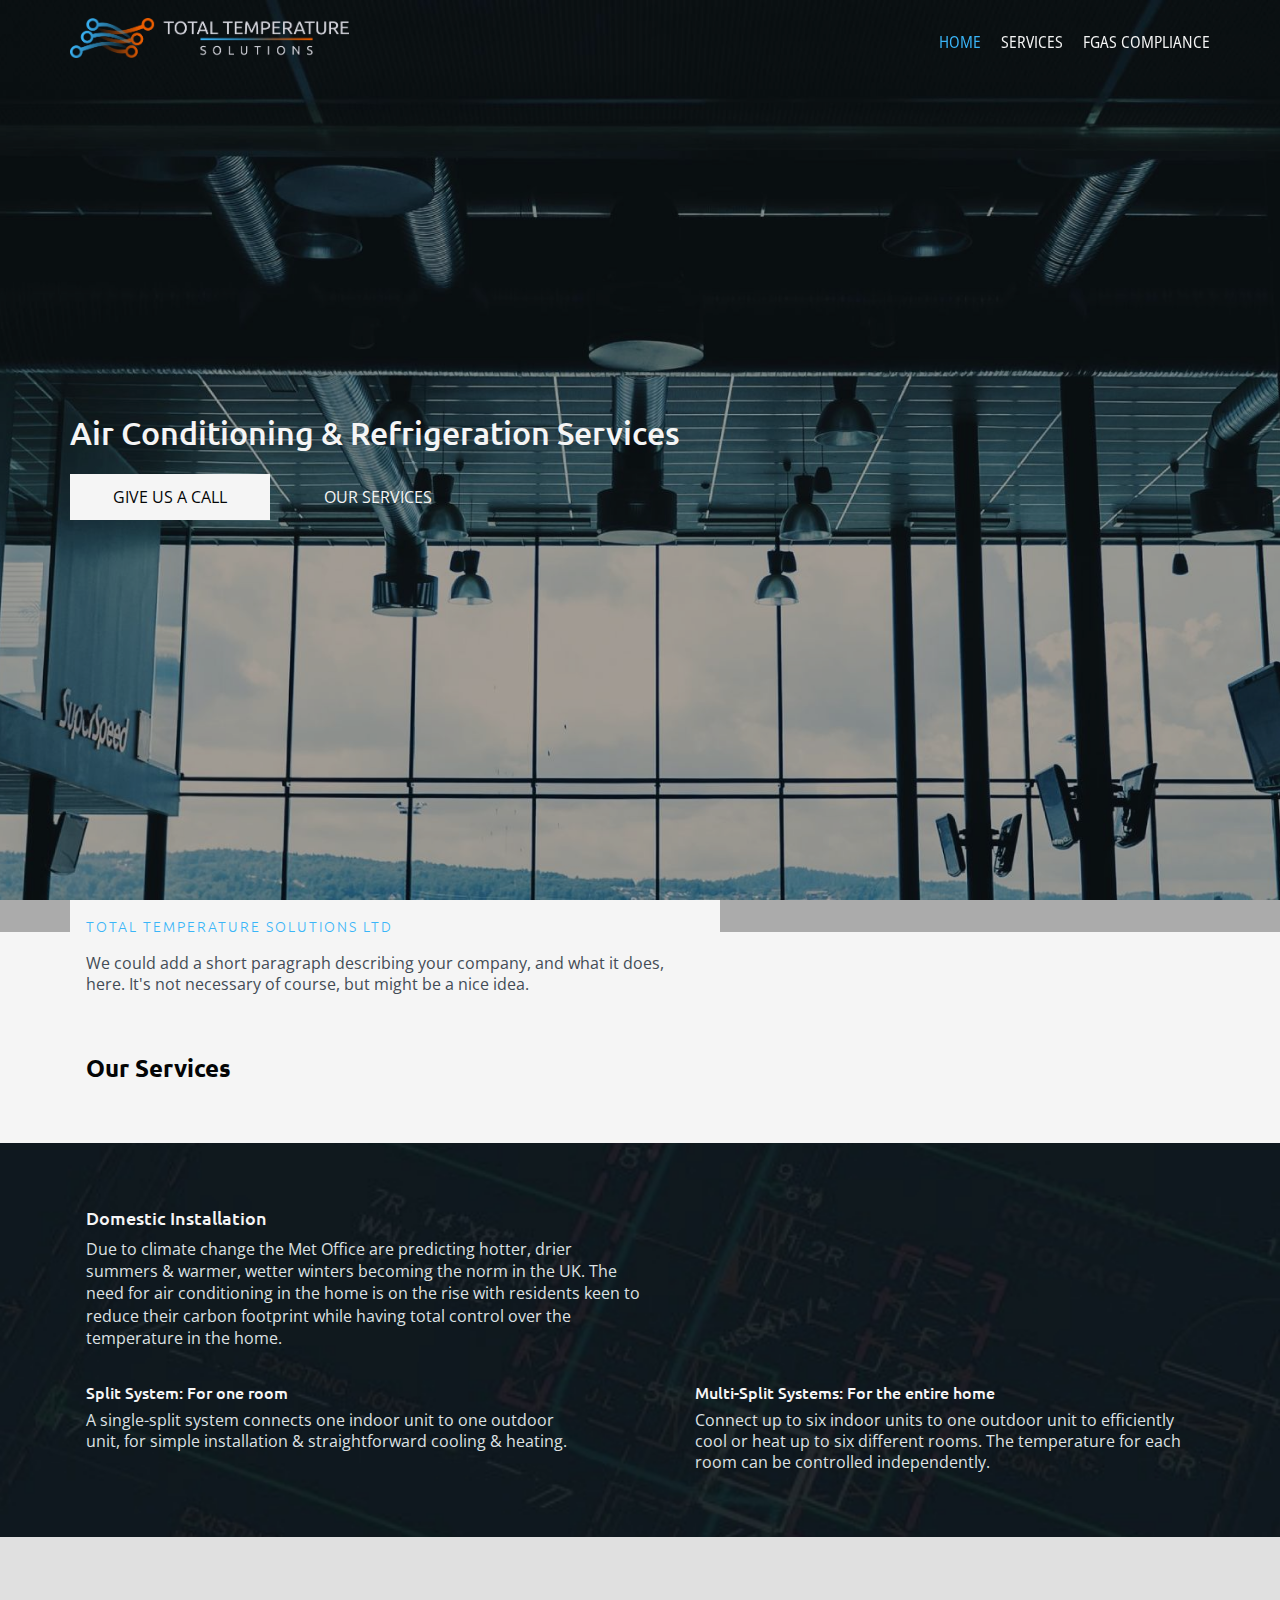
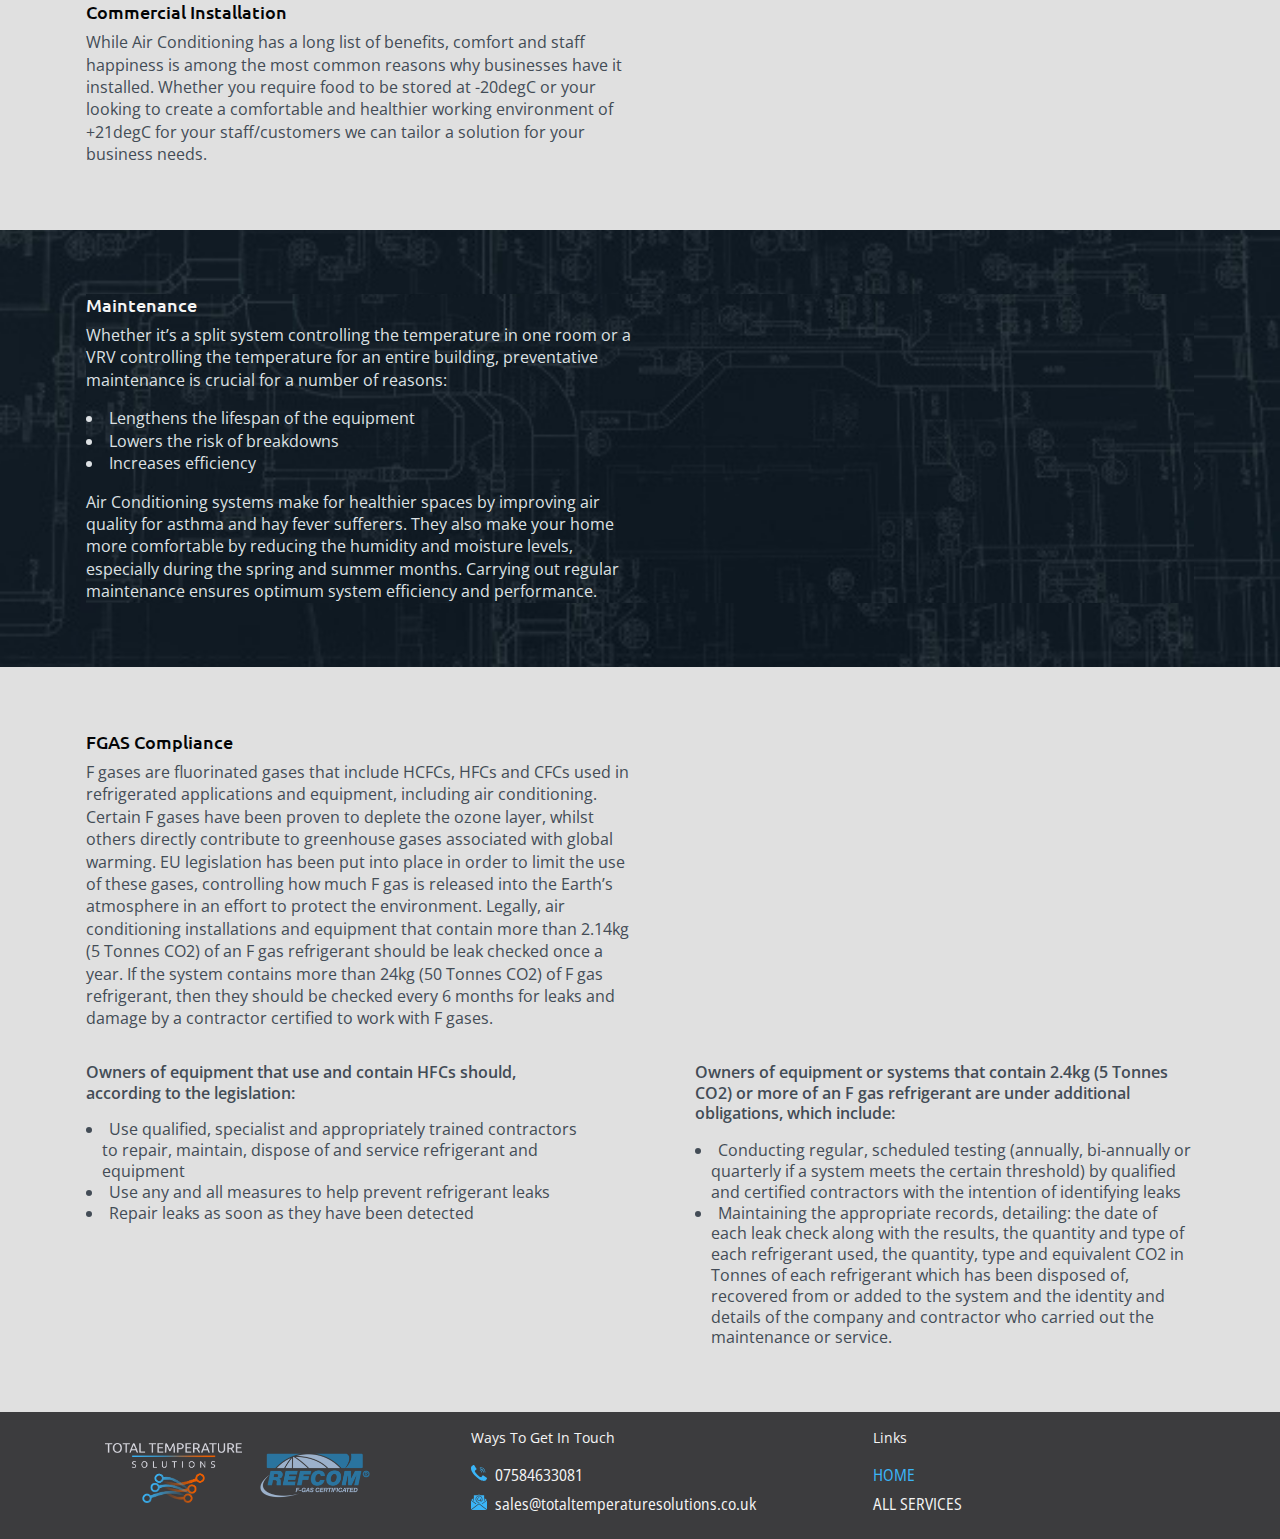
<file: template_site/templates/index.html>
<!DOCTYPE html>
<html>
  <head>
    <meta charset="UTF-8" />
    <meta name="viewport" content="width=device-width, initial-scale=1.0" />
    <link rel="stylesheet" href="../static/assets/css/cssreset.css" />
    <link rel="stylesheet" href="../static/assets/css/styles.css" />

    <!-- Search Engine Optimisation by Premiumify - https://premiumify.me -->

    <title>TTS - Total Temperature Solutions</title>
    <link rel="icon" type="image/png" href="../static/images/logo.ico" />
    <meta
      name="description"
      content="We provide plumbing, heating, gas, ventilation, and renewable energy services in a variety of domestic and commercial installations. "
    />
    <meta name="robots" content="" />
    <link rel="canonical" href="" />
    <meta property="og:locale" content="en_GB" />
    <meta property="og:type" content="website" />
    <meta property="og:title" content="TTS - Total Temperature Solutions" />
    <meta property="og:description" content="" />
    <meta property="og:url" content="" />
    <meta property="og:site_name" content="TTS" />
    <meta property="og:updated_time" content="2022-01-03T15:53:39+00:00" />
    <meta property="og:image" content="" />
    <meta property="og:image:secure_url" content="" />
    <meta property="og:image:alt" content="TTS" />
    <meta property="og:image:type" content="image/ico" />
    <meta name="twitter:card" content="summary_large_image" />
    <meta name="twitter:title" content="TTS - " />
    <meta name="twitter:description" content="" />
    <meta name="twitter:image" content="" />

    <!-- Premiumify SEO -->
  </head>
  <body class="homepage">
    <div class="content">
      <!-- Navigation Begin -->
      <nav class="mobile-menu">
        <ul>
          <li><a href="#" class="current-page">Home</a></li>
          <li><a href="#service-section">SERVICES</a></li>
          <li><a href="#fgas-compliance">FGAS COMPLIANCE</a></li>
        </ul>
        <span class="mobile-seperator"></span>
        <ul>
          <li><i class="call-icon"></i><a href="tel:07584633081">07584633081</a></li>
          <li><i class="email-icon"></i><a class="long-email" href="mailto:sales@totaltemperaturesolutions.co.uk">sales@totaltemperaturesolutions.co.uk</a></li>
        </ul>
      </nav>
      <header>
        <div class="nav-container">
          <div class="logo-wrapper">
            <a class="btn-wrapper noSelect" href="index.html"><img class="logo" src="../static/assets/images/logo.png" alt="" /></a>
          </div>
          <nav class="main-nav">
            <ul>
              <li><a href="#" class="current-page">HOME</a></li>
              <li><a href="#service-section">SERVICES</a></li>
              <li><a href="#fgas-compliance">FGAS COMPLIANCE</a></li>
            </ul>
          </nav>
          <div id="menu-container"></div>
        </div>
      </header>
      <!-- Navigation End -->
      <!-- Hero Image Start -->
      <section class="hero">
        <div class="dark-overlay"></div>
        <div class="hero-inner container">
          <div class="text-wrapper">
            <h1 class="heading-med">Air Conditioning & Refrigeration Services</h1>
            <a class="noSelect" href="tel:07584633081" class="btn-wrapper"
              ><button class="animated"><span>GIVE US A CALL</span></button></a
            >
            <a class="btn-wrapper" href="#service-section"><button class="animated secondary">OUR SERVICES</button></a>
          </div>
        </div>
      </section>
      <!-- Hero Image End -->
      <!-- About Us Section Start -->
      <section class="container">
        <div class="vertical-overlap">
          <h2 class="heading-l green">TOTAL TEMPERATURE SOLUTIONS LTD</h2>
          <p class="text-secondary">
            We could add a short paragraph describing your company, and what it does, here. It's not necessary of course, but might be a nice idea.
          </p>
        </div>
        <div id="about-us" style="display: none">
          <h2 class="heading-med size18">Laboris quis culpa velit</h2>
          <p>
            Nisi adipisicing nisi cupidatat incididunt duis est proident. Fugiat proident Lorem nulla id ex ea ad anim. Eiusmod dolore excepteur anim ex laborum
            non adipisicing adipisicing.
          </p>
          <p>
            Aliquip eiusmod adipisicing excepteur incididunt ea irure cillum et. Aliquip deserunt sint velit aliquip. Sunt exercitation incididunt ullamco
            eiusmod excepteur anim consequat ea excepteur mollit in consequat magna nisi. Voluptate sunt ea enim ut. Qui et eiusmod et anim aute velit eu
            aliquip aliqua tempor velit reprehenderit fugiat esse.
          </p>
        </div>
      </section>
      <!-- About Us Section End -->
      <!-- Service Cards begin -->
      <div class="container padded">
        <h2 class="heading-b med-size-font large-bot-marg" id="service-section">Our Services</h2>
      </div>
      <div class="splash-back blueprint1">
        <div class="container padded">
          <section class="service-card-container" id="domestic-installation">
            <div class="service-card medlarge-bot-marg">
              <h2>Domestic Installation</h2>
              <p class="secondary-white">
                Due to climate change the Met Office are predicting hotter, drier summers & warmer, wetter winters becoming the norm in the UK. The need for air
                conditioning in the home is on the rise with residents keen to reduce their carbon footprint while having total control over the temperature in
                the home.
              </p>
            </div>
            <div class="two-col-flex">
              <div class="service-col">
                <h3 class="heading">Split System: For one room</h3>
                <p class="secondary-white">
                  A single-split system connects one indoor unit to one outdoor unit, for simple installation & straightforward cooling & heating.
                </p>
              </div>
              <div class="service-col">
                <h3 class="heading">Multi-Split Systems: For the entire home</h3>
                <p class="secondary-white">
                  Connect up to six indoor units to one outdoor unit to efficiently cool or heat up to six different rooms. The temperature for each room can be
                  controlled independently.
                </p>
              </div>
            </div>
          </section>
        </div>
      </div>
      <div class="splash-back">
        <div class="container padded">
          <section class="service-card-container" id="commercial-installation">
            <div class="service-card">
              <h2>Commercial Installation</h2>
              <p class="text-secondary">
                While Air Conditioning has a long list of benefits, comfort and staff happiness is among the most common reasons why businesses have it
                installed. Whether you require food to be stored at -20degC or your looking to create a comfortable and healthier working environment of +21degC
                for your staff/customers we can tailor a solution for your business needs.
              </p>
            </div>
          </section>
        </div>
      </div>
      <div class="splash-back blueprint2">
        <div class="container padded">
          <section class="service-card-container blueprint2" id="maintenance">
            <div class="service-card">
              <h2>Maintenance</h2>
              <p class="secondary-white med-bot-marg">
                Whether it’s a split system controlling the temperature in one room or a VRV controlling the temperature for an entire building, preventative
                maintenance is crucial for a number of reasons:
              </p>
              <ul class="secondary-white med-bot-marg">
                <li>Lengthens the lifespan of the equipment</li>
                <li>Lowers the risk of breakdowns</li>
                <li>Increases efficiency</li>
              </ul>
              <p class="secondary-white">
                Air Conditioning systems make for healthier spaces by improving air quality for asthma and hay fever sufferers. They also make your home more
                comfortable by reducing the humidity and moisture levels, especially during the spring and summer months. Carrying out regular maintenance
                ensures optimum system efficiency and performance.
              </p>
            </div>
          </section>
        </div>
      </div>
      <div class="splash-back">
        <div class="container padded">
          <section class="service-card-container" id="fgas-compliance">
            <div class="service-card medlarge-bot-marg">
              <h2>FGAS Compliance</h2>
              <p class="text-secondary">
                F gases are fluorinated gases that include HCFCs, HFCs and CFCs used in refrigerated applications and equipment, including air conditioning.
                Certain F gases have been proven to deplete the ozone layer, whilst others directly contribute to greenhouse gases associated with global
                warming. EU legislation has been put into place in order to limit the use of these gases, controlling how much F gas is released into the
                Earth’s atmosphere in an effort to protect the environment. Legally, air conditioning installations and equipment that contain more than 2.14kg
                (5 Tonnes CO2) of an F gas refrigerant should be leak checked once a year. If the system contains more than 24kg (50 Tonnes CO2) of F gas
                refrigerant, then they should be checked every 6 months for leaks and damage by a contractor certified to work with F gases.
              </p>
            </div>
            <div class="two-col-flex">
              <div class="service-col">
                <p class="text-secondary semiB med-bot-marg">Owners of equipment that use and contain HFCs should, according to the legislation:</p>
                <ul class="text-secondary med-bot-marg">
                  <li>Use qualified, specialist and appropriately trained contractors to repair, maintain, dispose of and service refrigerant and equipment</li>
                  <li>Use any and all measures to help prevent refrigerant leaks</li>
                  <li>Repair leaks as soon as they have been detected</li>
                </ul>
              </div>
              <div class="service-col">
                <p class="text-secondary semiB med-bot-marg">
                  Owners of equipment or systems that contain 2.4kg (5 Tonnes CO2) or more of an F gas refrigerant are under additional obligations, which
                  include:
                </p>
                <ul class="text-secondary">
                  <li>
                    Conducting regular, scheduled testing (annually, bi-annually or quarterly if a system meets the certain threshold) by qualified and
                    certified contractors with the intention of identifying leaks
                  </li>
                  <li>
                    Maintaining the appropriate records, detailing: the date of each leak check along with the results, the quantity and type of each
                    refrigerant used, the quantity, type and equivalent CO2 in Tonnes of each refrigerant which has been disposed of, recovered from or added to
                    the system and the identity and details of the company and contractor who carried out the maintenance or service.
                  </li>
                </ul>
              </div>
            </div>
          </section>
        </div>
      </div>

      <!-- Accreditations Start-->
      <section style="display: none" class="accreditation container">
        <h2 class="heading-med med-size-font large-bot-marg centered">Accreditations</h2>
        <div class="accreditation-container"></div>
      </section>

      <!-- Accreditations End -->
    </div>
    <footer>
      <div class="footer-grid">
        <section>
          <div class="logo-wrapper">
            <a class="btn-wrapper noSelect" href="index.html"><img class="logo" src="../static/assets/images/logo-vert.png" alt="" /></a>
          </div>
          <img class="refcom-logo" src="../static/assets/images/fgas.png" alt="" />
          <span class="footer-seperator-horizontal"></span>
        </section>
        <span class="footer-seperator first"></span>
        <section class="desktop-footer-section">
          <p class="white size14">Ways To Get In Touch</p>
          <ul>
            <li><i class="call-icon"></i><a href="tel:07584633081">07584633081</a></li>
            <li><i class="email-icon"></i><a href="mailto:sales@totaltemperaturesolutions.co.uk">sales@totaltemperaturesolutions.co.uk</a></li>
          </ul>
        </section>
        <section class="desktop-footer-section">
          <p class="white size14">Links</p>
          <ul>
            <li><a href="#" class="current-page">HOME</a></li>
            <li><a href="#service-section">ALL SERVICES</a></li>
          </ul>
        </section>
        <section class="mobile-footer-section">
          <p class="white size14">Ways To Get In Touch</p>
          <ul>
            <li><i class="call-icon"></i><a href="tel:07584633081">07584633081</a></li>
            <li><i class="email-icon"></i><a href="mailto:sales@totaltemperaturesolutions.co.uk">sales@totaltemperaturesolutions.co.uk</a></li>
          </ul>
          <span class="footer-seperator first-shown"></span>
          <p class="white size14">Links</p>
          <ul>
            <li><a href="#" class="current-page">HOME</a></li>
            <li><a href="#service-section">ALL SERVICES</a></li>
          </ul>
        </section>
        <span class="footer-seperator second"></span>
        <section class="mobile-bottom-section">
          <div class="logo-wrapper">
            <a class="btn-wrapper noSelect" href="index.html"><img class="logo" src="../static/assets/images/logo-vert.png" alt="" /></a>
          </div>
          <img class="refcom-logo" src="../static/assets/images/fgas.png" alt="" />
          <span class="footer-seperator-horizontal"></span>
        </section>
      </div>
    </footer>
    <script src="../static/assets/js/bodymovin-library.js"></script>
    <script type="text/javascript" src="../static/assets/js/script.js"></script>
  </body>
</html>
</file>
<file: template_site/static/assets/css/styles.css>
*,
*:before,
*:after {
  box-sizing: border-box;
}

/*CSS Variables Start*/

:root {
  --header-height: 80px;
  --footer-height: 300px;

  --header-color: #3c3c3e;
  --primary-color: #3ab5f8;
  --secondary-color: #3ab5f8;
  --white: #f5f5f5;
  --secondary-white: #dde1e4;
  --text-color: #040506;
  --secondary-text-color: #434c56;

  touch-action: pan-x pan-y;
  height: 100%;
}

/*CSS Variables End*/

/*Reusable styles Start*/

.centered {
  margin: 0 auto;
  text-align: center;
}

.small-top-marg {
  margin-top: 16px;
}

.med-top-marg {
  margin-top: 32px;
}

.large-top-marg {
  margin-top: 64px;
}

.small-bot-marg {
  margin-bottom: 8px;
}

.med-bot-marg {
  margin-bottom: 16px;
}

.medlarge-bot-marg {
  margin-bottom: 32px !important;
}

.large-bot-marg {
  margin-bottom: 64px !important;
}

.size18 {
  font-size: 18px;
}

.size14 {
  font-size: 14px;
}

.med-size-font {
  font-size: 24px;
}

.heading-l {
  font-family: "Ubuntu L";
  font-size: 14px;
  letter-spacing: 2px;
  margin-bottom: 16px;
}

.heading-med {
  font-family: "Ubuntu Med";
  margin-bottom: 16px;
}

.heading-b {
  font-family: "Ubuntu B";
  margin-bottom: 16px;
}

.semiB {
  font-family: OpenSans Semi B;
}

.ital {
  font-family: OpenSans ital;
}

button:hover {
  cursor: pointer;
}

.green {
  color: var(--primary-color);
}

.white {
  color: var(--white);
}

.silver {
  color: #c1c1c3;
}

.text-secondary {
  color: var(--secondary-text-color);
}

.secondary-white {
  color: var(--secondary-white);
}

/*Animated Button start*/

button.animated {
  border-radius: 0;
  background-color: var(--white);
  border: none;
  color: var(--text-color);
  text-align: center;
  font-size: 16px;
  padding: 12px 8px;
  width: 200px;
  transition: all 0.5s;
  cursor: pointer;
}

button.animated:hover {
  background-color: var(--primary-color);
}

button.animated span {
  cursor: pointer;
  display: inline-block;
  position: relative;
  transition: 0.5s;
}

button.animated span:after {
  content: "\00bb";
  position: absolute;
  opacity: 0;
  top: 50%;
  transform: translateY(-55%);
  right: -8px;
  transition: 0.5s;
}

button.animated:hover span {
  padding-right: 16px;
  color: var(--white);
}

button.animated:hover span:after {
  opacity: 1;
  right: 0;
  color: var(--white);
}

button.animated.dark {
  background-color: var(--header-color);
  color: var(--white);
}

button.animated.dark:hover {
  background-color: var(--primary-color);
}

/*Animated Button End*/

/*Reusable Styles End*/

/*Foundation Start*/

.container {
  max-width: 1140px;
  margin: 0 auto;
}

.container.padded {
  padding: 0 16px;
}

html {
  scroll-behavior: smooth;
}

body {
  background-color: var(--white);
  color: var(--text-color);
  font-family: OpenSans Reg, Arial, Helvetica, sans-serif;
  font-size: 16px;
  line-height: 1.3em;
}

.content {
  min-height: calc(100vh - var(--footer-height));
}

button {
  font-family: OpenSans Reg, Arial, Helvetica, sans-serif;
}

.btn-wrapper {
  background-color: transparent;
}

/*Foundation End*/

/*Navigation Start*/

header {
  width: 100%;
  position: fixed;
  top: 0;
  height: var(--header-height);
  background-color: hsla(240, 2%, 24%, 0);
  transition: all 0.75s ease;
  z-index: 3;
}

header.solid {
  background-color: hsla(240, 2%, 24%, 1);
}

.nav-container {
  display: flex;
  align-items: center;
  justify-content: space-between;
  max-width: 1140px;
  height: 100%;
  margin: 0 auto 0 auto;
}

.logo-wrapper a {
  color: var(--primary-color) !important;
  font-family: Ubuntu Med;
  font-size: 24px;
}

.logo {
  height: 40px;
}

.nav-container .logo {
  height: 40px;
  transition: all 0.5s ease;
}

.nav-container .logo.smaller {
  height: 30px;
}

.main-nav {
  height: 100%;
}

.main-nav > ul {
  display: block;
  margin-top: 32px;
}

ul li {
  display: inline;
  list-style-type: none;
}

.main-nav > ul > li > a {
  margin-left: 16px;
}

a {
  font-family: OpenSans Semi Con, Arial, Helvetica, sans-serif;
  text-decoration: none;
}

a:link {
  color: var(--white);
}

a:visited {
  color: var(--white);
}

a:hover {
  color: var(--primary-color);
}

a:active {
  color: var(--primary-color);
}

a.current-page {
  color: var(--primary-color);
}

/*Dropdown Menu Begin*/

.dropdown-wrapper {
  width: 85px;
  height: min-content;
  display: inline-flex;
  flex-direction: column;
  margin-left: 16px;
  z-index: 1;
}

.dropdown-wrapper p {
  color: var(--white);
  font-family: OpenSans Semi Con, Arial;
}

.dropdown-wrapper:hover {
  cursor: pointer;
}

.dropdown-wrapper ul {
  width: max-content;
  height: max-content;
  display: none;
  flex-direction: column;
  background-color: var(--header-color);
  padding: 8px;
  margin-top: 32px;
  margin-right: 0;
  z-index: 1;
}

.dropdown-wrapper:hover ul {
  display: flex;
}

.dropdown-wrapper li {
  height: max-content;
}

.dropdown-wrapper ul a {
  display: inline-block;
  height: max-content;
  padding: 0;
  margin-bottom: 16px;
}

.dropdown-wrapper a.last-link {
  margin-bottom: 0;
}

.dropdown-wrapper:hover {
  height: max-content;
}

/*Dropdown Menu End*/

/*Mobile Menu Start*/

#menu-container {
  display: none;
  width: 35px;
  height: 35px;
}

.mobile-menu {
  box-sizing: border-box;
  position: fixed;
  width: calc(100% - 67px);
  top: 96px;
  bottom: 0;
  padding: 18px;
  transform: translate(-100%);
  background-color: #fff;
  z-index: 2;
  transition: all 0.3s ease-in-out;
}

.show-menu {
  transform: translate(0%);
}

.mobile-menu ul {
  display: initial;
}

.mobile-menu li {
  display: initial;
  list-style-type: initial;
}

.mobile-menu a {
  display: block;
  color: var(--secondary-text-color);
  margin: 0 0 16px 0;
}

.mobile-menu ul:nth-of-type(2) li {
  display: flex;
}

.mobile-menu ul:nth-of-type(2) a {
  margin-top: -2px;
  color: var(--secondary-text-color);
}

.mobile-menu a:link {
  color: var(--text-color);
}

.mobile-menu a:visited {
  color: var(--white --text-color);
}

.mobile-menu a:hover {
  color: var(--primary-color);
}

.mobile-menu a:active {
  color: var(--primary-color);
}

.mobile-menu a.current-page {
  color: var(--primary-color);
}

.mobile-menu i {
  margin-right: 4px;
}

/*Mobile Menu End*/

/*Navigation End*/

/*Fullscreen Hero Image Start*/

.hero {
  display: flex;
  align-items: center;
  justify-content: center;
  width: 100%;
  height: calc(100vh + 32px);
  background-image: url(../images/hero.jpeg);
  background-size: cover;
  background-position: center center;
  background-repeat: no-repeat;
  background-attachment: fixed;
}

.dark-overlay {
  position: absolute;
  width: 100%;
  height: calc(100vh + 32px);
  background-color: #000;
  opacity: 0.3;
  z-index: 1;
}

.hero-inner {
  width: 100%;
  color: var(--white);
  font-size: 32px;
  line-height: 1.3em;
  z-index: 1;
}

.hero-inner .text-wrapper {
  max-width: 66%;
}

.hero-inner button.animated.secondary {
  background-color: transparent;
  color: var(--white);
}

.hero-inner button.animated.secondary:hover {
  color: var(--primary-color);
}

/*Fullscreen Hero Image End*/

/*Interior Page Header Image Section Start*/

.header-img-wrapper {
  position: relative;
  display: flex;
  align-items: flex-end;
  max-width: 1140px;
  height: 200px;
  background-color: red;
  background-image: url("../images/heatpumps/header-img.jpeg");
  background-position: center center;
  padding: 0 0 16px 16px;
  margin: 80px auto 0 auto;
}

.dark-overlay-effect {
  position: absolute;
  top: 0;
  left: 0;
  width: 100%;
  height: 100%;
  background-color: #000;
  opacity: 0.4;
  z-index: 1;
}

.header-img-wrapper h1 {
  display: block;
  color: var(--white);
  z-index: 2;
}

/*Interior Page Header Image Section Start*/

/*About Us Section Start*/

.vertical-overlap {
  position: relative;
  max-width: 650px;
  background-color: var(--white);
  padding: 16px 16px 0 16px;
  margin-top: -32px;
  z-index: 1;
}

.vertical-overlap p {
  line-height: 1.3em;
}

#about-us {
  max-width: 650px;
  padding: 0 16px;
  line-height: 1.4em;
  margin-top: 64px;
  margin-bottom: 64px;
}

#about-us p {
  margin-bottom: 16px;
}

#about-us p:last-of-type {
  margin-bottom: 0;
}

/*About Us Section End*/

/*Service Cards Start*/

.splash-back {
  width: 100%;
  height: max-content;
  padding: 64px 0;
  background-color: var(--white);
}

.splash-back:nth-of-type(odd) {
  background-color: #e0e0e0;
}

.splash-back:first-of-type {
  margin-top: 64px;
}

.blueprint1 {
  background-image: url("../images/blueprint1.jpeg");
  background-position: center center;
  background-size: cover;
  color: var(--white);
}

.blueprint2 {
  background-image: url("../images/blueprint-second.jpeg");
  background-position: center center;
  background-size: cover;
  color: var(--white);
}

#service-section {
  scroll-margin-top: 96px !important;
  margin-top: 64px;
}

.service-card-container {
  display: flex;
  flex-direction: column;
  flex-wrap: wrap;
}

.service-card {
  display: flex;
  flex-direction: column;
  max-width: 50%;
  line-height: 1.4em;
}

#fgas-compliance {
  scroll-margin-top: 96px !important;
}

#fgas-compliance img {
  max-width: 100px;
  align-self: flex-start;
}

.service-card ul,
.two-col-flex ul {
  display: flex;
  flex-direction: column;
}

.service-card li,
.two-col-flex li {
  display: list-item;
  list-style: disc;
  list-style-position: inside;
  text-indent: -16px;
  margin-left: 16px;
}

.two-col-flex {
  display: flex;
  justify-content: space-between;
  flex-wrap: wrap;
}

.service-col {
  max-width: 45%;
}

.service-col .heading {
  font-family: "Ubuntu Med";
  margin-bottom: 8px;
}

.service-card img {
  align-self: center;
  margin-bottom: 16px;
}

.service-card h2 {
  font-family: Ubuntu Med;
  font-size: 18px;
  margin-bottom: 8px;
}

.service-card button {
  margin-top: 8px;
}

.other-services ul {
  display: flex;
  flex-direction: column;
}

.other-services li {
  display: list-item;
  list-style-type: disc;
  line-height: 1.3em;
  margin-bottom: 8px;
}

/*Service Cards End*/

/*Accreditation Section Start*/

.accreditation.container {
  margin: 64px auto;
}

.accreditation-container {
  display: flex;
  flex-wrap: wrap;
  justify-content: space-around;
}

.accreditation-container img {
  max-height: 80px;
  margin-right: 16px;
  margin-bottom: 16px;
}

.accreditation-container img:last-of-type {
  max-height: 80px;
  margin-right: 0;
}

/*Accreditation Section End*/

/*Heat Pumps Start*/

.heatpumps-copy-container {
  display: flex;
  justify-content: space-around;
  margin: 64px auto;
}

.copy-wrapper {
  max-width: 500px;
}

#mobile-heatpump-copy {
  display: none;
}

.copy-wrapper h2 {
  line-height: 1.1em;
}

.copy-wrapper p {
  line-height: 1.4em;
  margin-bottom: 16px;
}

.carousel-container {
  max-width: 450px;
  overflow: hidden;
  position: relative;
  margin-right: 32px;
  background-color: transparent;
}

.carousel-slide {
  position: relative;
  display: flex;
  width: 100%;
  height: 500px;
}

.carousel-slide img {
  min-width: 100%;
  object-fit: cover;
}

#previousBtn {
  position: absolute;
  top: 50%;
  z-index: 1;
  left: 5%;
  font-size: 30px;
  color: white;
  cursor: pointer;
}

#nextBtn {
  position: absolute;
  top: 50%;
  z-index: 1;
  right: 5%;
  font-size: 30px;
  color: white;
  cursor: pointer;
}

.slide-counters {
  position: absolute;
  bottom: 16px;
  left: 50%;
  transform: translateX(-50%);
  display: flex;
  justify-content: space-around;
  z-index: 1;
}

.slide-counter {
  width: 16px;
  height: 8px;
  background-color: #fff;
  opacity: 0.3;
  margin-right: 8px;
}

.slide-counter:last-of-type {
  margin-right: 0;
}

.slide-counter.current {
  border: none;
  opacity: 1;
}

/*Heat Pumps End*/

/*Footer Start*/

footer {
  width: 100%;
  background-color: var(--header-color);
}

footer .logo-wrapper {
  width: max-content;
  height: max-content;
}

footer .logo {
  height: 60px;
}

.refcom-logo {
  height: 50px;
  margin-left: 16px;
}

.footer-grid {
  display: grid;
  grid-template-columns: 1fr 1fr 1fr;
  column-gap: 64px;
  max-width: 1140px;
  margin: 0 auto;
}

.footer-grid section {
  position: relative;
  padding: 16px 0;
}

.footer-grid section:first-of-type {
  display: flex;
  align-items: center;
  justify-content: center;
}

.footer-grid ul {
  margin-top: 16px;
}

.footer-grid li {
  display: flex;
}

.footer-grid ul a {
  display: block;
  font-family: OpenSans Semi Con;
  margin-bottom: 8px;
}

.footer-grid i {
  margin-right: 8px;
}

.mobile-footer-section {
  display: none;
}

.mobile-bottom-section {
  display: none;
}

/*Footer End*/

/*Icons Start*/

.arrow-left {
  display: block;
  background-image: url("../icons/left-chevron.svg");
  background-repeat: no-repeat;
  background-size: contain;
  width: 40px;
  height: 40px;
}

.arrow-right {
  display: block;
  background-image: url("../icons/right-chevron.svg");
  background-repeat: no-repeat;
  background-size: contain;
  width: 40px;
  height: 40px;
}

.call-icon {
  display: block;
  background-image: url("../icons/call.svg");
  background-repeat: no-repeat;
  background-size: contain;
  width: 16px;
  height: 16px;
}

.email-icon {
  display: block;
  background-image: url("../icons/email.svg");
  background-repeat: no-repeat;
  background-size: contain;
  width: 16px;
  height: 16px;
}

.mobile-menu .call-icon {
  background-image: url("../icons/call-grey.svg");
  margin-right: 8px;
}

.mobile-menu .email-icon {
  background-image: url("../icons/email-grey.svg");
  margin-right: 8px;
}

/*Icons End*/

/*Misc Begin*/

.stop-scrolling {
  overflow: hidden;
}

.noSelect {
  -webkit-tap-highlight-color: transparent;
  -webkit-touch-callout: none;
  -webkit-user-select: none;
  -khtml-user-select: none;
  -moz-user-select: none;
  -ms-user-select: none;
  user-select: none;
}
.noSelect:focus {
  outline: none !important;
}

.mobile-seperator {
  display: block;
  width: 100%;
  height: 1px;
  background-color: #ebebeb;
  margin: 32px 0;
}

.seperator {
  width: 100%;
  height: 1px;
  background-color: #e0e0e0;
  margin: 32px 0;
  display: none;
}

.footer-seperator {
  height: 1px;
  background-color: #505053;
  margin: 16px 0;
  display: none;
}

.footer-seperator.first,
.footer-seperator.second {
  width: calc(100% - 32px);
  margin: 16px auto;
}

.footer-seperator-horizontal {
  display: none;
  width: 1px;
  height: calc(100% - 32px);
  background-color: #505053;
  position: absolute;
  right: 0;
  top: 16px;
}

/*Misc End*/

/*Media Queries Begin*/

@media screen and (max-width: 1140px) {
  .nav-container,
  .text-wrapper {
    padding: 0 16px;
  }
  .footer-grid {
    column-gap: 16px;
  }
  .footer-grid section {
    padding: 16px;
  }
  .accreditation-container {
    padding: 0 16px;
  }
  .heatpumps-copy-container {
    padding: 0 16px;
  }
}

@media screen and (max-width: 850px) {
  .carousel-container {
    max-width: 300px;
  }
  .hero {
    background-attachment: unset;
  }
  .hero-inner .text-wrapper {
    max-width: 100%;
  }
  .footer-grid section:first-of-type {
    flex-direction: column;
  }
  .refcom-logo {
    margin-left: 0;
    margin-top: 16px;
  }
}
@media screen and (max-width: 682px) {
  .nav-container .logo {
    height: 30px;
  }

  .nav-container .logo.smaller {
    height: 25px;
  }
  .vertical-overlap {
    max-width: calc(100% - 32px);
    margin: -32px auto 16px 0;
    z-index: 1;
  }
  .heatpumps-copy-container {
    flex-direction: column;
  }
  .carousel-container {
    max-width: unset;
    width: 100%;
  }
  .copy-wrapper h2 {
    margin-bottom: 16px !important;
  }
  #desktop-heatpump-copy {
    display: none;
  }
  #mobile-heatpump-copy {
    display: initial;
  }
  .seperator {
    display: block;
  }
}

@media screen and (max-width: 600px) {
  .main-nav {
    display: none;
  }

  #menu-container {
    display: block;
  }
  .service-card-container {
    justify-content: flex-start;
    flex-wrap: wrap;
  }
  .service-card {
    max-width: 100%;
    padding: 0 16px;
  }
  .container.padded {
    padding: 0;
  }
  .two-col-flex {
    padding: 0 16px;
  }
  .service-col {
    max-width: unset;
    width: 100%;
  }
  .service-col:last-of-type {
    margin-top: 32px;
  }
  #fgas-compliance .service-col:last-of-type {
    margin-top: 0;
  }
  h2#service-section {
    text-align: left;
    margin-left: 16px;
    margin-bottom: 32px !important;
  }
  .service-card {
    margin-right: 0;
  }
  .footer-grid {
    grid-template-columns: 1fr 2fr;
  }
  .mobile-footer-section {
    display: initial;
  }
  .desktop-footer-section {
    display: none;
  }
  .mobile-footer-section p:nth-of-type(2) {
    margin-top: 16px;
  }
  .footer-seperator.first-shown {
    display: block;
  }
  .footer-seperator-horizontal {
    display: initial;
  }
}

@media screen and (max-width: 480px) {
  .long-email {
    word-break: break-all;
  }
  .footer-grid {
    grid-template-columns: 1fr;
    column-gap: 0;
  }
  .footer-grid section:first-of-type {
    display: none;
  }
  .refcom-logo {
    margin-top: 0;
    margin-left: 16px;
  }
  .footer-seperator {
    display: block;
  }
  .footer-seperator-horizontal {
    display: none;
  }
  .footer-seperator.first {
    display: none;
  }
  .mobile-bottom-section {
    display: flex;
    flex-direction: row;
    justify-content: flex-start;
    padding-bottom: 0;
  }
  .footer-seperator.second {
    display: block;
  }
}

@media screen and (max-width: 370px) {
  .nav-container .logo {
    height: 26px;
  }

  .nav-container .logo.smaller {
    height: 23px;
  }
}

/*Media Queries End*/

/*Fonts*/

@font-face {
  font-family: "OpenSans Reg";
  src: url("../fonts/OpenSans-Regular.ttf");
}

@font-face {
  font-family: "OpenSans Semi B";
  src: url("../fonts/OpenSans-SemiBold.ttf");
}

@font-face {
  font-family: "OpenSans Ital";
  src: url("../fonts/OpenSans-Italic.ttf");
}

@font-face {
  font-family: "Ubuntu L";
  src: url("../fonts/Ubuntu-Light.ttf");
}

@font-face {
  font-family: "Ubuntu Reg";
  src: url("../fonts/Ubuntu-Regular.ttf");
}

@font-face {
  font-family: "Ubuntu Med";
  src: url("../fonts/Ubuntu-Medium.ttf");
}

@font-face {
  font-family: "Ubuntu B";
  src: url("../fonts/Ubuntu-Bold.ttf");
}

/*Open Sans Condensed*/

@font-face {
  font-family: "OpenSans Semi Con";
  src: url("../fonts/Open_Sans/tobedeleted/static/OpenSans_SemiCondensed/OpenSans_SemiCondensed-Regular.ttf");
}
</file>
<file: template_site/static/assets/css/cssreset.css>
html, body, div, span, applet, object, iframe,
h1, h2, h3, h4, h5, h6, p, blockquote, pre,
a, abbr, acronym, address, big, cite, code,
del, dfn, em, img, ins, kbd, q, s, samp,
small, strike, strong, sub, sup, tt, var,
b, u, i, center,
dl, dt, dd, ol, ul, li,
fieldset, form, label, legend,
table, caption, tbody, tfoot, thead, tr, th, td,
article, aside, canvas, details, embed, 
figure, figcaption, footer, header, hgroup, 
menu, nav, output, ruby, section, summary,
time, mark, audio, video {
	margin: 0;
	padding: 0;
	border: 0;
	font-size: 100%;
	font: inherit;
	vertical-align: baseline;
}
/* HTML5 display-role reset for older browsers */
article, aside, details, figcaption, figure, 
footer, header, hgroup, menu, nav, section {
	display: block;
}
body {
	line-height: 1;
}
ol, ul {
	list-style: none;
}
blockquote, q {
	quotes: none;
}
blockquote:before, blockquote:after,
q:before, q:after {
	content: '';
	content: none;
}
table {
	border-collapse: collapse;
	border-spacing: 0;
}
</file>
